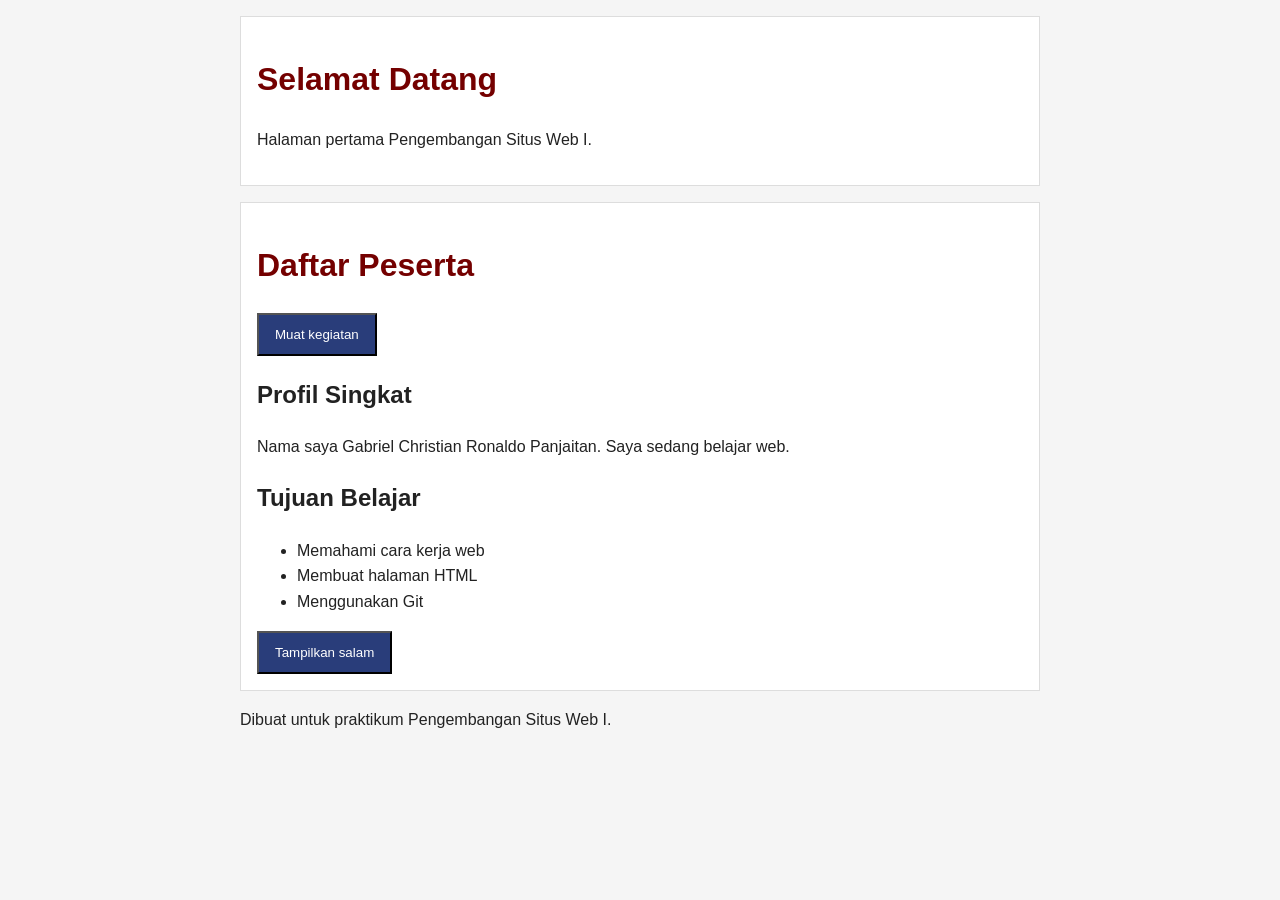
<file: index.html>
<!doctype html>
<html lang="id">
<head>
 <meta charset="UTF-8">
 <meta name="viewport" content="width=device-width, initial-scale=1.0">
 <title>Halaman Pertama Saya</title>
 <link rel="stylesheet" href="style.css">
</head>
<body>
 <header>
 <h1>Selamat Datang</h1>
 <p>Halaman pertama Pengembangan Situs Web I.</p>
 </header>
 <main id="bs">
 <h1>Daftar Peserta</h1>
 <button id="muat" type="button">Muat kegiatan</button>
<p id="pesan" role="status"></p>
<ul id="daftar"></ul>

 <h2>Profil Singkat</h2>
 <p>Nama saya Gabriel Christian Ronaldo Panjaitan. Saya sedang belajar web.</p>
 <section>
 <h2>Tujuan Belajar</h2>
 <ul>
 <li>Memahami cara kerja web</li>
 <li>Membuat halaman HTML</li>
 <li>Menggunakan Git</li>
 </ul>
</section>
 <button type="button" id="greeting-button">Tampilkan salam</button>
 </main>
 <script src="main.js" defer></script>
<footer>
 <p>Dibuat untuk praktikum Pengembangan Situs Web I.</p>
</footer>
</body>
</html>
</file>
<file: style.css>
body {
 max-width: 50rem;
 margin: 0 auto;
 padding: 1rem;
 font-family: Arial, sans-serif;
 line-height: 1.6;
 color: #222;
 background: #f5f5f5;
}
header, main {
 padding: 1rem; margin-bottom: 1rem;
 background: white; border: 1px solid #ddd;
}
h1 { color: #740000; }
button { padding: .75rem 1rem; color: white; background: #293d7a; border: 999; }
</file>
